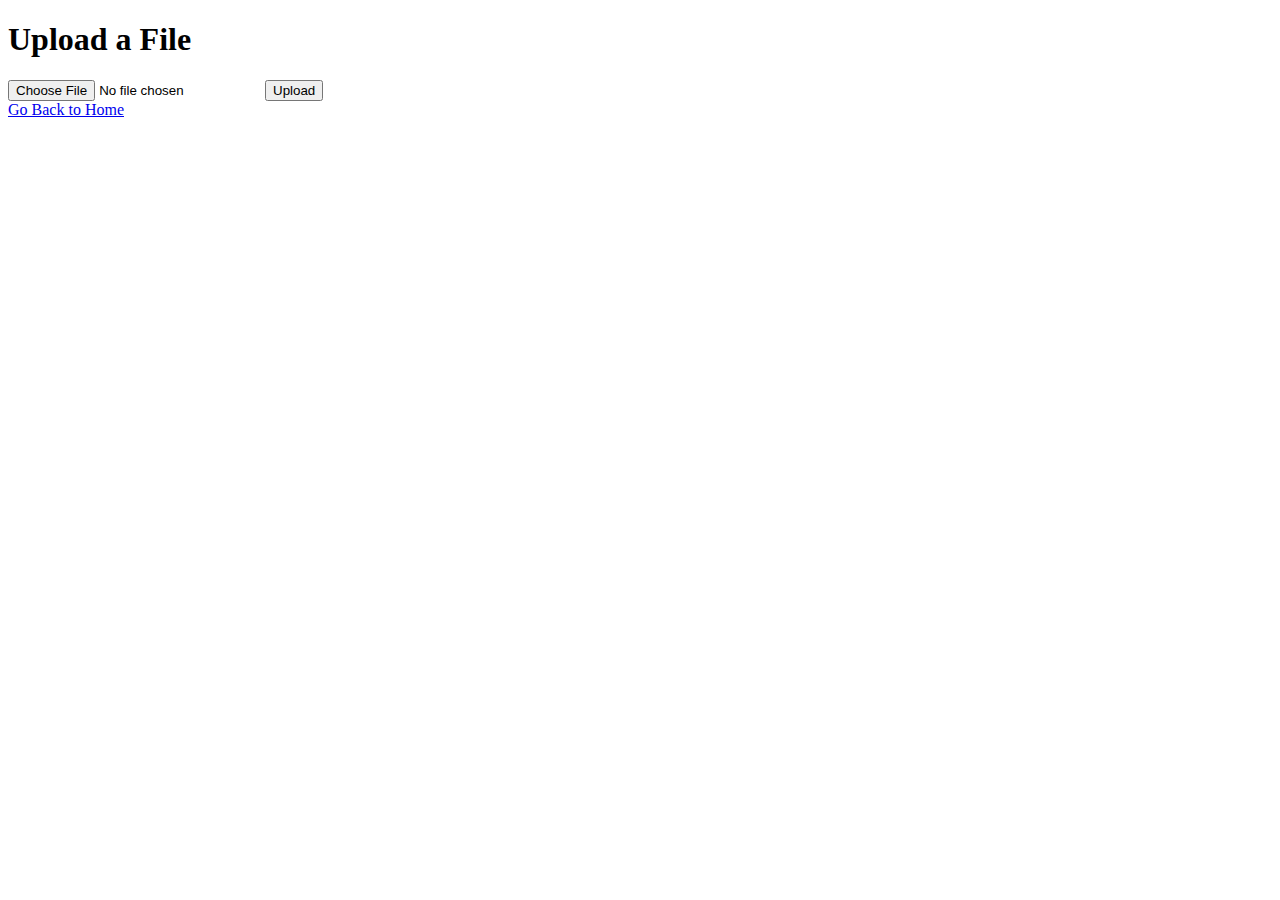
<file: Anthracite Journal/templates/upload.html>
<!DOCTYPE html>
<html lang="en">
<head>
    <meta charset="UTF-8">
    <meta name="viewport" content="width=device-width, initial-scale=1.0">
    <title>Upload Page</title>
</head>
<body>
    <h1>Upload a File</h1>
    <form method="POST" enctype="multipart/form-data">
        <input type="file" name="file">
        <button type="submit">Upload</button>
    </form>
    <a href="{{ url_for('home') }}">Go Back to Home</a>
</body>
</html>
</file>
